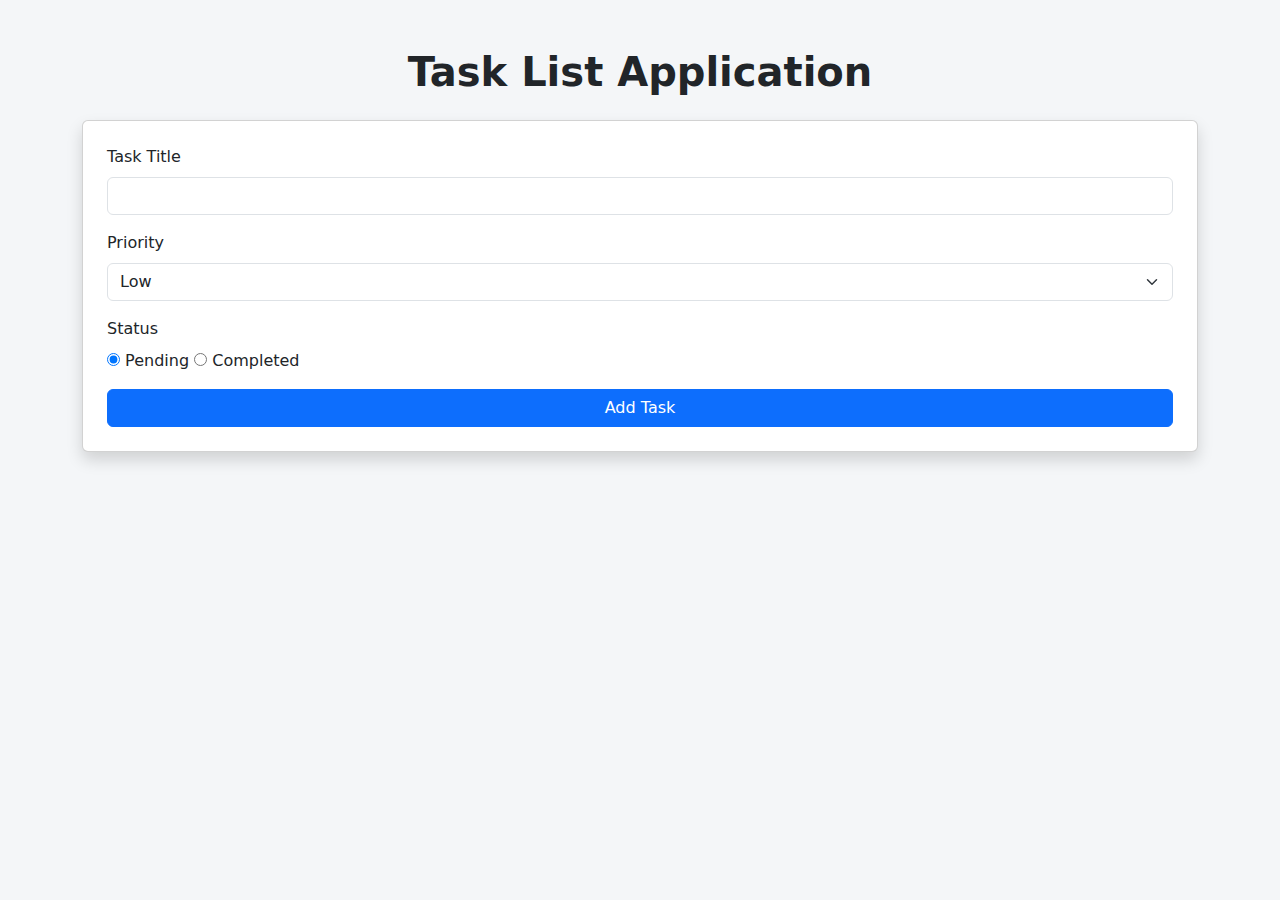
<file: Project_2/index.html>
<!DOCTYPE html>
<html lang="en">
<head>
<meta charset="UTF-8">
<title>Task List App</title>

<link href="https://cdn.jsdelivr.net/npm/bootstrap@5.3.0/dist/css/bootstrap.min.css" rel="stylesheet">

<link rel="stylesheet" href="style.css">
</head>

<body>

<div class="container mt-5">

<h1 class="text-center mb-4">Task List Application</h1>

<!-- Task Form -->
<form id="taskForm" class="card p-4 shadow">

<div class="mb-3">
<label class="form-label">Task Title</label>
<input type="text" id="taskTitle" class="form-control" required>
</div>

<div class="mb-3">
<label class="form-label">Priority</label>
<select id="taskPriority" class="form-select">
<option value="Low">Low</option>
<option value="Medium">Medium</option>
<option value="High">High</option>
</select>
</div>

<div class="mb-3">
<label class="form-label">Status</label><br>

<input type="radio" name="status" value="Pending" checked> Pending
<input type="radio" name="status" value="Completed"> Completed

</div>

<button type="submit" class="btn btn-primary">Add Task</button>

</form>

<ul id="taskList" class="list-group mt-4"></ul>

</div>

<script src="script.js"></script>

</body>
</html>
</file>
<file: Project_2/style.css>
body{
    background-color:#f4f6f8;
    }
    
    h1{
    font-weight:bold;
    }
    
    .list-group-item{
    display:flex;
    justify-content:space-between;
    align-items:center;
    }
    
    .task-info{
    flex-grow:1;
    }
    
    .completed{
    text-decoration: line-through;
    color: gray;
    }
</file>
